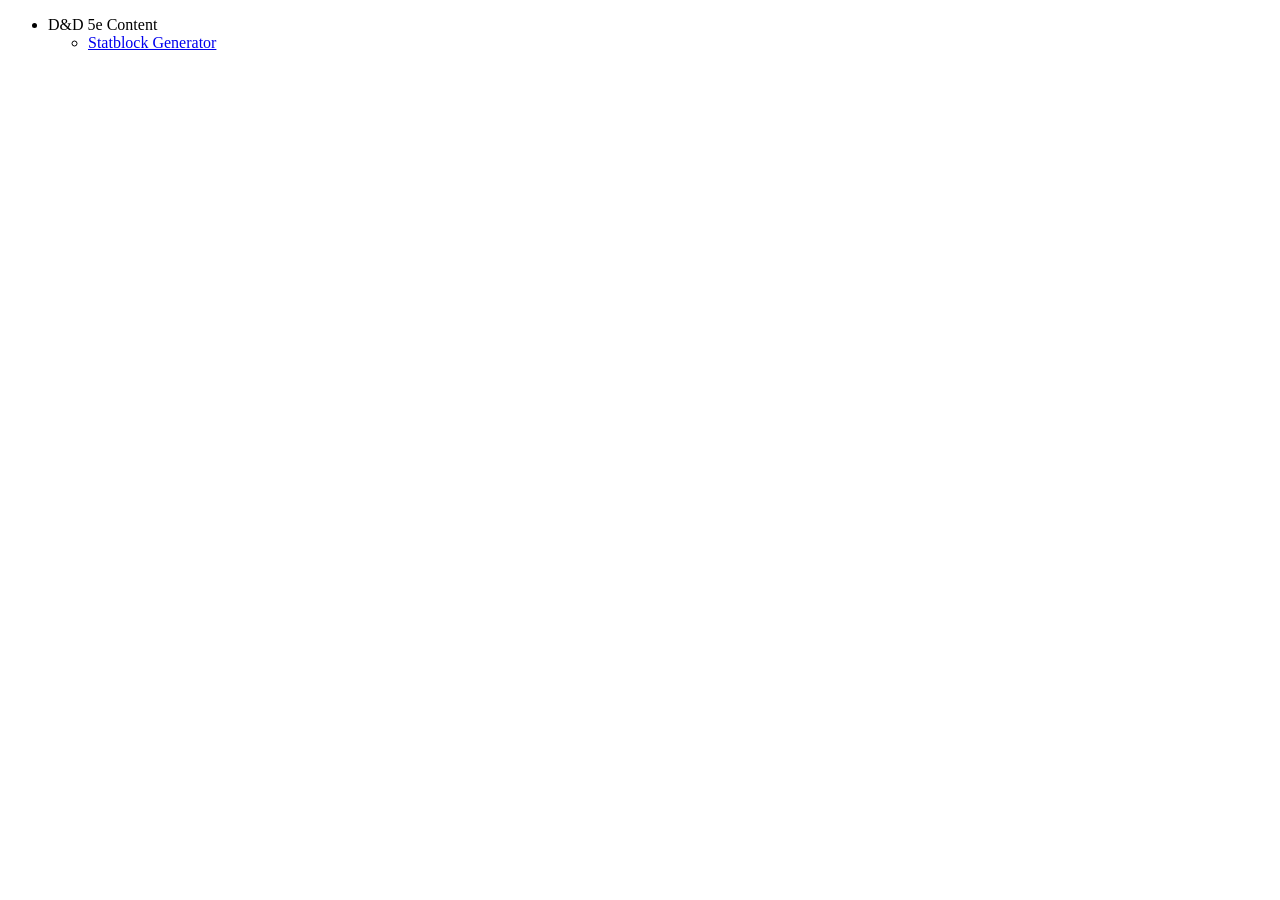
<file: index.html>
<!DOCTYPE html>
<html lang="en">

<head>
    <meta charset="utf-8" />
    <title>Generator stuff</title>
</head>

<body>
    <ul>
        <li>D&amp;D 5e Content
            <ul>
                <li><a href="dnd/dnd-statblock.html">Statblock Generator</a></li>
            </ul>
        </li>
    </ul>
</body>

</html>
</file>
